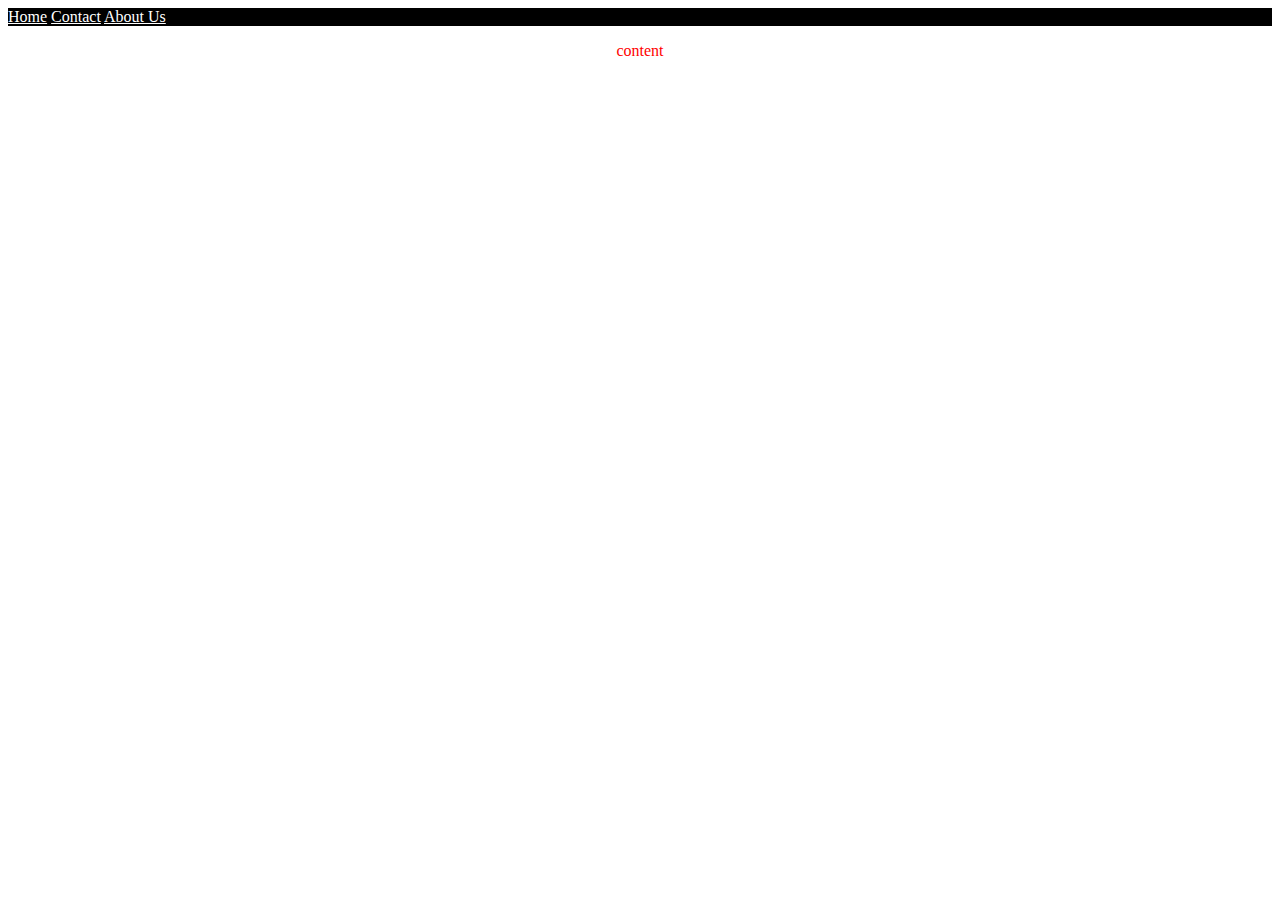
<file: php/website.html>
<!DOCTYPE html>
<html lang="en">
<head>
    <meta charset="UTF-8">
    <meta name="viewport" content="width=device-width, initial-scale=1.0">
    <title>Document</title>
    <style>
    p{
        text-align:center;
        color:red;
    }
    .navbar{
        background-color: black;
    }
    .navbar a{
        color: white;
    }
    </style>
</head>
<body>
    <nav class="navbar">
        <a href="">Home</a>
        <a href="">Contact</a>
        <a href="">About Us</a>
    </nav>
    <p>
        content
    </p>
</body>
</html>
</file>
